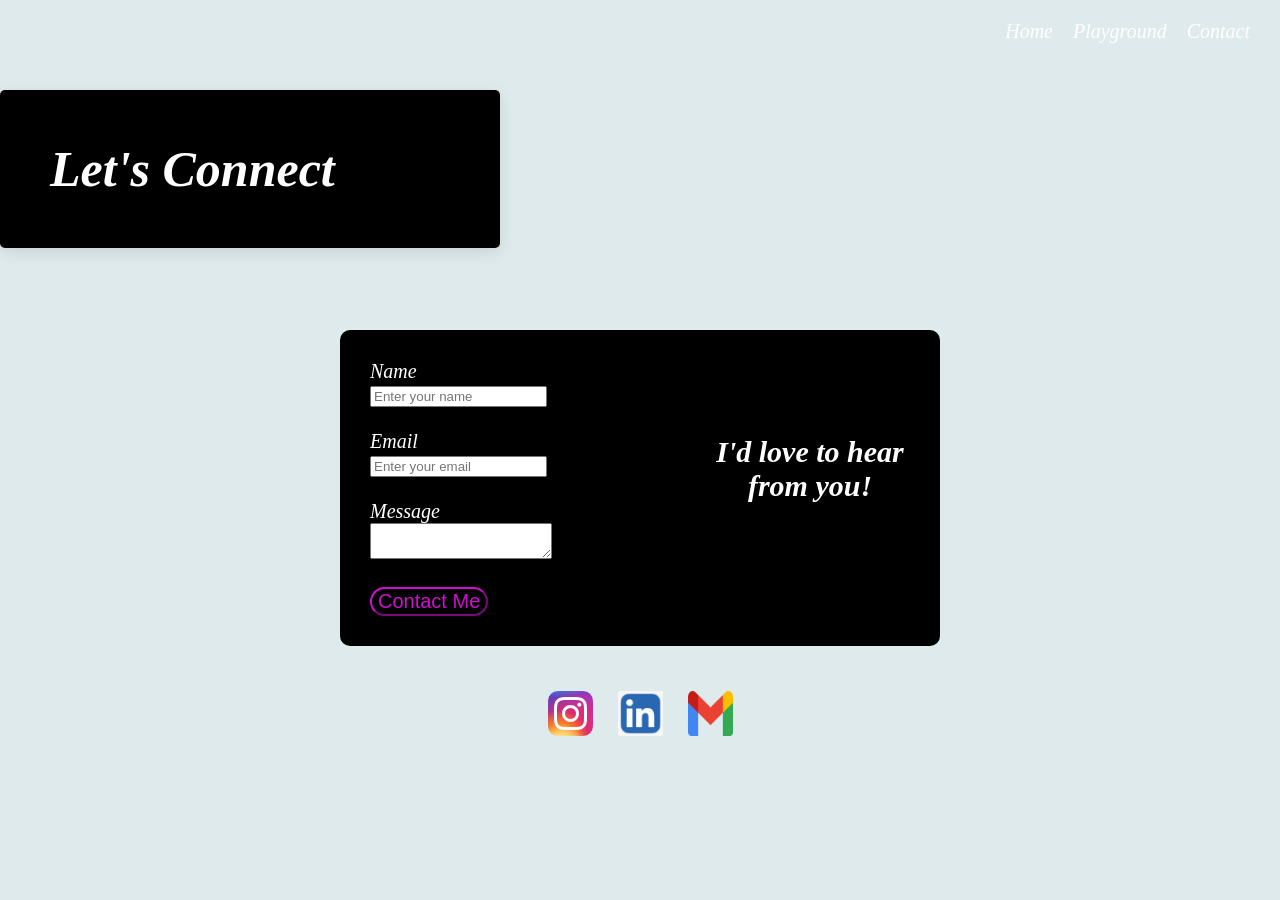
<file: finalProject copy/10.html>
<!DOCTYPE html>
<html lang="en">
<head>
    <meta charset="UTF-8">
    <meta name="viewport" content="width=device-width, initial-scale=1.0">
    <meta name="description" content="This is the contact page. It includes information about how to keep in touch with me and provides my socials for the users. There is a contact form included on the page that users can use to submit any questions they may have.">
    
    <title>Document</title>

    <link rel = "stylesheet" href="styleFinal.css">
    <link rel = "stylesheet" href="contact.css">
</head>
<body>


    <nav class="navbar">
        <ul>
          <li><a href="8.html">Home</a></li>
          <li><a href="9.html">Playground</a></li>
          <li><a href="10.html">Contact</a></li>
        </ul>
    
      </nav>

      <div class ="contactCard">
        <h2 class="descript">Let's Connect</h2>
        </div>


<div id="contactContainer">

    <div id="MainForm">
    <form action="confirmation.html" method="get">
        
        

        <div class="form-col">
            <label for="name-id">Name </label>
            <br>
            <input type="text" id="name-id" name ="customer-name" placeholder = "Enter your name">
        </div>

        <br>

        <div class="form-col">
            <label for="email-id">Email </label>
            <br>
            <input type="text" id="email-id" name ="emailOfPerson" placeholder = "Enter your email">
        </div>

        <br>

        <div class="form-col">
            <label for="textarea-id">Message </label>
            <br>
            <textarea id="textarea-id"></textarea>
        </div>

        <br>

        <button id="button1" type="submit">Contact Me</button>


    </form>

    <div class="img-box">
        <h2>I'd love to hear from you!</h2> 
    </div>

    </div>

    
</div>



<div class="socialRow">

    <a href="https://www.instagram.com/nidhi_ca7/?hl=en" target="_blank">
        <img src="img/icons/insta.jpg" alt="Instagram">
    </a>

    <a href="https://linkedin.com/in/nidhi-bhogi" target="_blank">
        <img src="img/icons/linkedin.jpg" alt="LinkedIn">
    </a>

    <a href="mailto:bhogi@usc.edu">
        <img src="img/icons/gmail.jpg" alt="Email">
    </a>

</div>

</body>
</html>
</file>
<file: finalProject copy/styleFinal.css>
*{ box-sizing: border-box; 

}

body {
    background-color: #deeaec;
    padding: 30px 50px; 
    /* font-family: "Georgia", serif; */
    font-family: "Garamond",serif;
    font-style: italic;
    font-size: 20px;
    /* line-height: 1.6; */
    overflow-x: hidden; 
  }



  .projTitle {
    color: #1d3557;
    width: 450px;
    text-align: center;

  }

  

  p {
    font-size: 1.1rem;
    color: #1d3557;
  }
  

  .navbar {
    position: absolute;
    top: 20px;      
    right: 30px;    
  }
  
  .navbar ul {
    list-style: none;  
    margin: 0;
    padding: 0;
    display: flex;       
    gap: 20px;           
  }
  
  .navbar a {
    text-decoration: none;
    color: #ffffff;        
    font-weight: 500;
    /* font-family: Arial, sans-serif; */
    font-family: "Copperplate",fantasy;
    font-size: 20px;
    transition: color 0.3s ease;
  }
  
  .navbar a:hover {
    color: #0077b6;       
  }
</file>
<file: finalProject copy/contact.css>
body {
    margin: 0px;
}
.contactCard {
    display: flex;
    position: absolute; 
    left: 0px;
    top: 90px;
    background: rgb(0, 0, 0);
    padding: 50px;
    border-radius: 5px;
    box-shadow: 0 4px 15px rgba(0,0,0,0.1);
    width: 500px;
    animation: slideInFromLeft 1.5s ease-out forwards;
}


.socialRow {
    display: flex;
    justify-content: center;
    align-items: center;
    gap: 25px;
    margin-top: 45px;

}

.socialRow img {
    width: 45px;
    height: 45px;
    cursor: pointer;
    transition: transform 0.2s;
}

.socialRow img:hover {
    transform: scale(1.15);
}




.contactCard h2 {
    margin-top: 0;
    margin-bottom: 0;
}

.descript {
    font-family: "Garamond", serif;
    font-style: italic;
    font-size: 50px;
    text-align: left;
     color: white;
     opacity: 0;
     animation: fadeRise 1.5s ease-out forwards;

}


@keyframes fadeRise {
    0% {
        opacity: 0;
        transform: translateY(100px);
    }
    100% {
        opacity: 1;
        transform: translateY(0px);
    }
}


@keyframes slideInFromLeft {
    0% {
        opacity: 0;
        transform: translateX(-100%);
    }
    100% {
        opacity: 1;
        transform: translateX(0);
    }
}

#button1 {
    border-radius: 20px;
    color: rgb(207, 14, 207);
    border-color: rgb(207, 14, 207);
    background: black;
    font-size: 20px;
}
.contactForm {
    padding: 30px;
    width: 600px;
    margin: 300px auto;
    border-radius: 10px;
    background-color: rgb(203, 212, 212);
}
/* 
.form-col {
    /* text-align: center; 
} */

#MainForm {
    background-color: rgb(0, 0, 0);
    width: 600px;
    padding: 30px;
    /* height: 250px; */
    border-radius: 10px;
    /* display: flex; */
    margin: 0 auto;
    max-width: 800px;
    margin-top: 200px;
    display: flex;
    flex-direction: row;
    align-items: flex-start;

}


.img-box {
    /* display: flex;
    position: absolute;
    justify-content: center;
    margin-right: 10px; */
    display: flex;
    justify-content: flex-end; 
    align-items: flex-start;
    flex: 1;    
}

.img-box h2 {
    max-width: 200px;
    text-align: center;
    margin-left: 10px;
    margin-top: 75px;
    color: white;
    font-size: 30px;
    
}

textarea {
    width: 100%;
    max-width: 350px;

}

#contactContainer {
    display: flex;
    justify-content: center;
    flex-direction: row;
    align-items: flex-start;
    gap: 10px; 
    width: 100%;
    margin-top: 100px;

}



#MainForm text {
    color: pink;
}

label {
    color: white;
}
</file>
